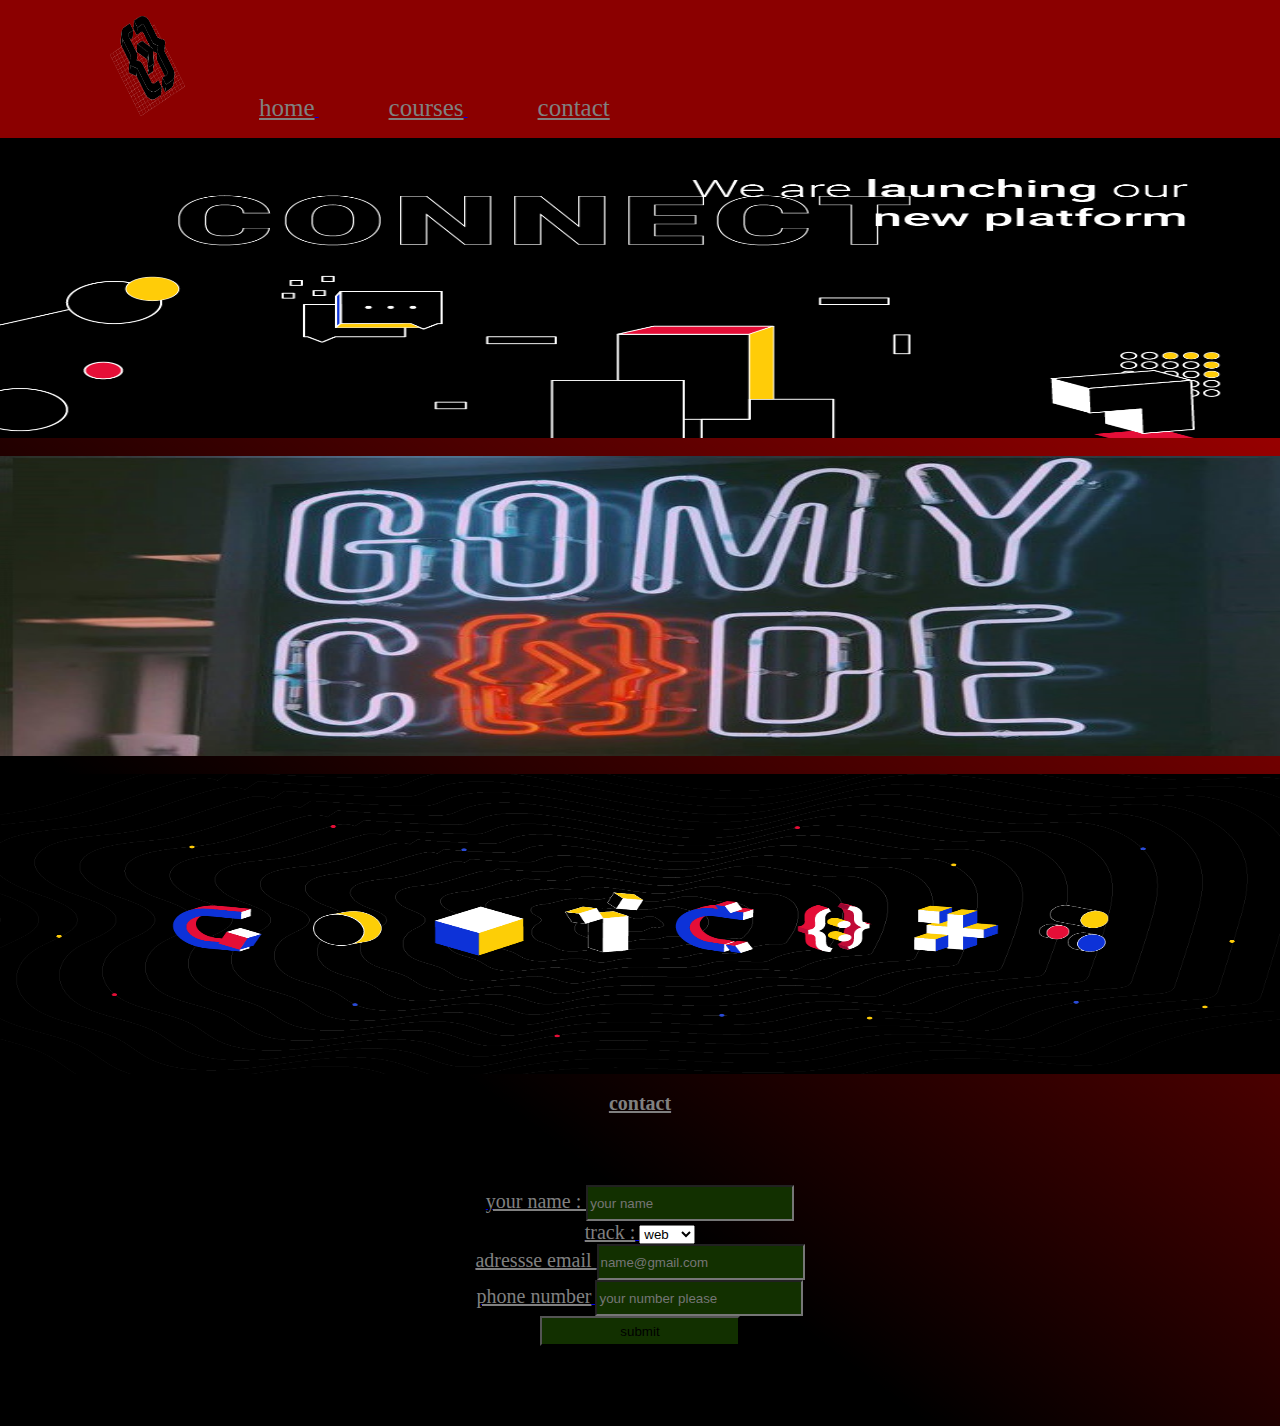
<file: check/index.html>
﻿<!DOCTYPE html>

<html lang="en" >
<head>
       <meta xmlns="http://www.w3.org/1999/xhtml">
       <meta charset="utf-8" name="viewport" content= "width=device-width, initial-scale=1.0"> 
       <link rel="stylesheet" href="style1.css">
       <title>formulaire</title>
       <link rel="icon" href="photos/logo.jpg" >
</head>
<body>
	      <header class="nav-style"> 

       <ol>
           <li><img id="ayhaja" src="logonour.png" height="100px" width="75px" ></li> 
           <li> <a href="home.html" id="amin" > home </li> 
           <li><a href="courses.html"id="amin"> courses </li> 
          <li><a href="index.html"id="amin"> contact </li>
        
       </ol>
         </header>
          <img id="lolo" src="photos/image1.png"><br>
          <img id="lolo" src="photos/image2.jpeg"><br>
           <img id="lolo" src="photos/image3.png"><br>




		<form>
			<header>
        <b> contact </b>
      </header>
      <div id="jojo">
			<label> your name : </label> <input type ="text"placeholder="your name"  id="text"> <br>
			<label> track :</label> <select> 

                                       <option> web </option>
                                       <option> ai </option>
                                       <option> game </option>
                               </select> <br>
                                 
     <label> adressse email </label><input type="text"placeholder="name@gmail.com"   id="text"> <br>
     <label> phone number</label> <input type="text"placeholder="your number please"  id="text"> <br>
                                  <input type="submit" value="submit" class="btn" >                       

      </div>

    </form>  

</body>
</html>
</file>
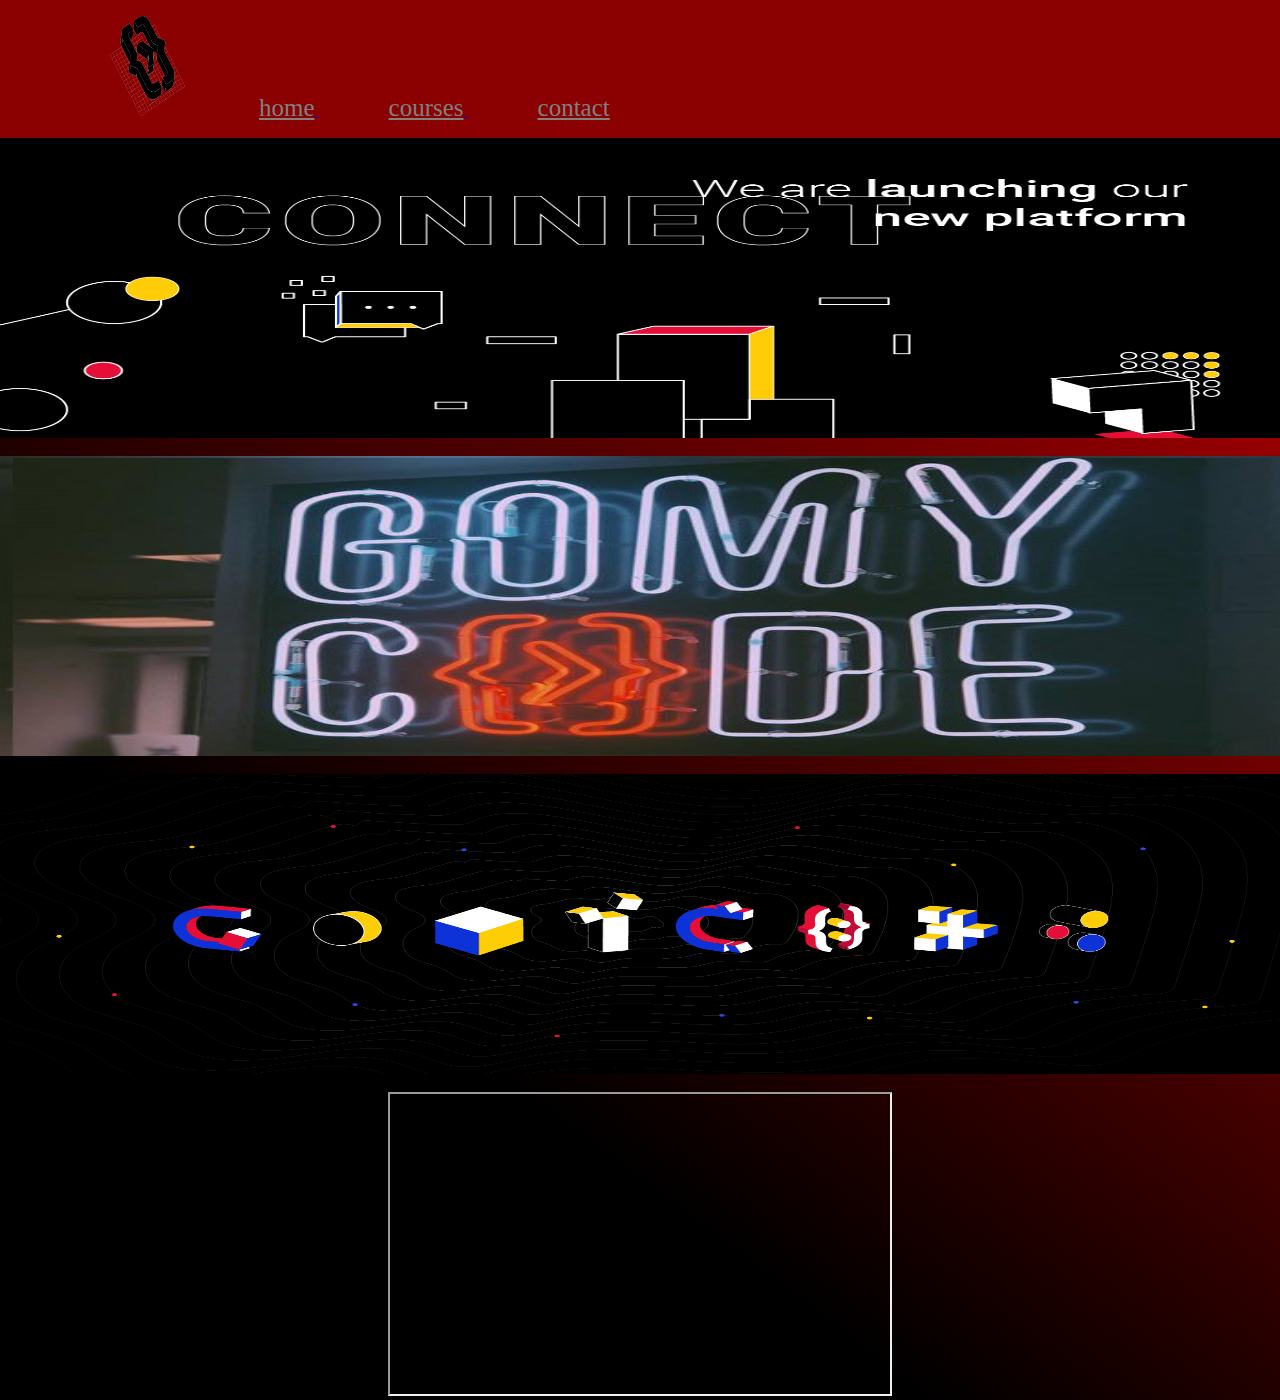
<file: check/home.html>
<!DOCTYPE html>

<html lang="en" xmlns="http://www.w3.org/1999/xhtml">
<head>
    <meta charset="utf-8" />
    <link rel="stylesheet" href="style1.css">
    <title>formulaire</title>
    <link rel="icon" href="photos/logo.jpg" >
</head>
<body>
<header class="nav-style"> 
           
       		<ol>
                 <li><img id="ayhaja" src="logonour.png" height="100px" width="75px" ></li> 
             	 <li> <a href="home.html" id="amin" > home </li> 
			     <li><a href="courses.html"id="amin"> courses </li> 
				 <li><a href="index.html"id="amin"> contact </li>
				
		    </ol>

	</header>


<img id="lolo" src="photos/image1.png"><br>
<img id="lolo" src="photos/image2.jpeg"><br>
<img id="lolo" src="photos/image3.png"><br>



<center> <iframe src="https://youtu.be/z2jgLckP8O8" width=500px height=300px ></iframe> </center>
</body>
</html>
</file>
<file: check/style1.css>
body{
	 
  background:linear-gradient(217deg, rgba(255,0,0,.8), rgba(255,0,0,0) 70.71%),

linear-gradient(127deg, black, black 70.71%),

linear-gradient(336deg, rgba(0,0,255,.8), rgba(0,0,255,0) 70.71%);
       height:100%;
       padding:0px;
       margin:0px;
}


#nono{
background-image:url("photos/logo3.png");
height:90%;
width: 70px;
}
div{

padding-left:50px;
padding-right:50px;
padding-bottom:50px;
padding-top:50px;
margin-top:20px;
margin-bottom:30px;

}
#jojo{

margin-left:auto;
margin-right:auto;
justify-content:center; 
text-align: center;
}
h1{
font-size:20px; 
color:grey;
text-decoration: underline gray; 
}
b{

font-size:20px;
text-decoration: underline gray; 
margin-left:auto;
margin-right:auto;
justify-content:center; 
text-align: center;


}

.class{


margin-top:20px;
margin-bottom:30px;


}
#lolo{
	display: block;
    height:300px;
    width: 100%; 
  margin-left: auto;
  margin-right: auto;



}
ol li {
	display:inline-block;
	font-size:25px;
	margin-left:70px;
	color:grey;
 

}

ol li a {
color: gray;
display: inline-block;

}

a:hover {
color:green;
}

.nav-style {
	background-color:#8B0000;
    color:grey;
    position: -webkit-sticky;
position: sticky;
top: 0px;
overflow: hidden;
}
form{

color:grey;
margin-left:auto;
margin-right:auto;
justify-content:center; 
text-align: center;
}
label{
height: 50px;
width:80px;
font-size: 20px;
text-decoration: underline gray; 

}
#text{
height: 30px;
width:200px;
background-color:#123000;

}

.btn{

height: 30px;
width:200px;
background-color:#123000;


}
#btn:hover
{



}
#ayhaja{
	display: inline-block;
}

#amin{
	text-align: center;	
}

.mahdi{
	border-radius: 50%;
	
	background-repeat: no-repeat;
	background-size:cover;
	 width: 40%;
	 height: 100px;
display:inline-block;
	
opacity: 1;
}
.mahdi:hover{

opacity: 0.7;


}
#i1{
background-image:url("icon1.jpg");

}
#i2{
background-image:url("icon2.jpg");

}
#i3{
background-image:url("icon3.jpg");

}
#youssef {
	-moz-box-shadow:inset 0px 1px 0px 0px #bee2f9;
	-webkit-box-shadow:inset 0px 1px 0px 0px #bee2f9;
	box-shadow:inset 0px 1px 0px 0px #bee2f9;
	background:-webkit-gradient(linear, left top, left bottom, color-stop(0.05, #63b8ee), color-stop(1, #468ccf));
	background:-moz-linear-gradient(top, #63b8ee 5%, #468ccf 100%);
	background:-webkit-linear-gradient(top, #63b8ee 5%, #468ccf 100%);
	background:-o-linear-gradient(top, #63b8ee 5%, #468ccf 100%);
	background:-ms-linear-gradient(top, #63b8ee 5%, #468ccf 100%);
	background:linear-gradient(to bottom, #63b8ee 5%, #468ccf 100%);
	filter:progid:DXImageTransform.Microsoft.gradient(startColorstr='#63b8ee', endColorstr='#468ccf',GradientType=0);
	background-color:#63b8ee;
	-moz-border-radius:14px;
	-webkit-border-radius:14px;
	border-radius:14px;
	border:1px solid #3866a3;
	display:inline-block;
	cursor:pointer;
	color:#14396a;
	font-family:Arial;
	font-size:20px;
	font-weight:bold;
	padding:13px 12px;
	text-decoration:none;
	text-shadow:0px 1px 0px #7cacde;
}
#youssef:hover {
	background:-webkit-gradient(linear, left top, left bottom, color-stop(0.05, #468ccf), color-stop(1, #63b8ee));
	background:-moz-linear-gradient(top, #468ccf 5%, #63b8ee 100%);
	background:-webkit-linear-gradient(top, #468ccf 5%, #63b8ee 100%);
	background:-o-linear-gradient(top, #468ccf 5%, #63b8ee 100%);
	background:-ms-linear-gradient(top, #468ccf 5%, #63b8ee 100%);
	background:linear-gradient(to bottom, #468ccf 5%, #63b8ee 100%);
	filter:progid:DXImageTransform.Microsoft.gradient(startColorstr='#468ccf', endColorstr='#63b8ee',GradientType=0);
	background-color:#468ccf;
}
#youssef:active {
	position:relative;
	top:1px;
}



#i4{
background-image:url("icon4.jpg");

}
#i5{
background-image:url("icon5.jpg");

}
#i6{
background-image:url("icon6.jpg");

}
</file>
